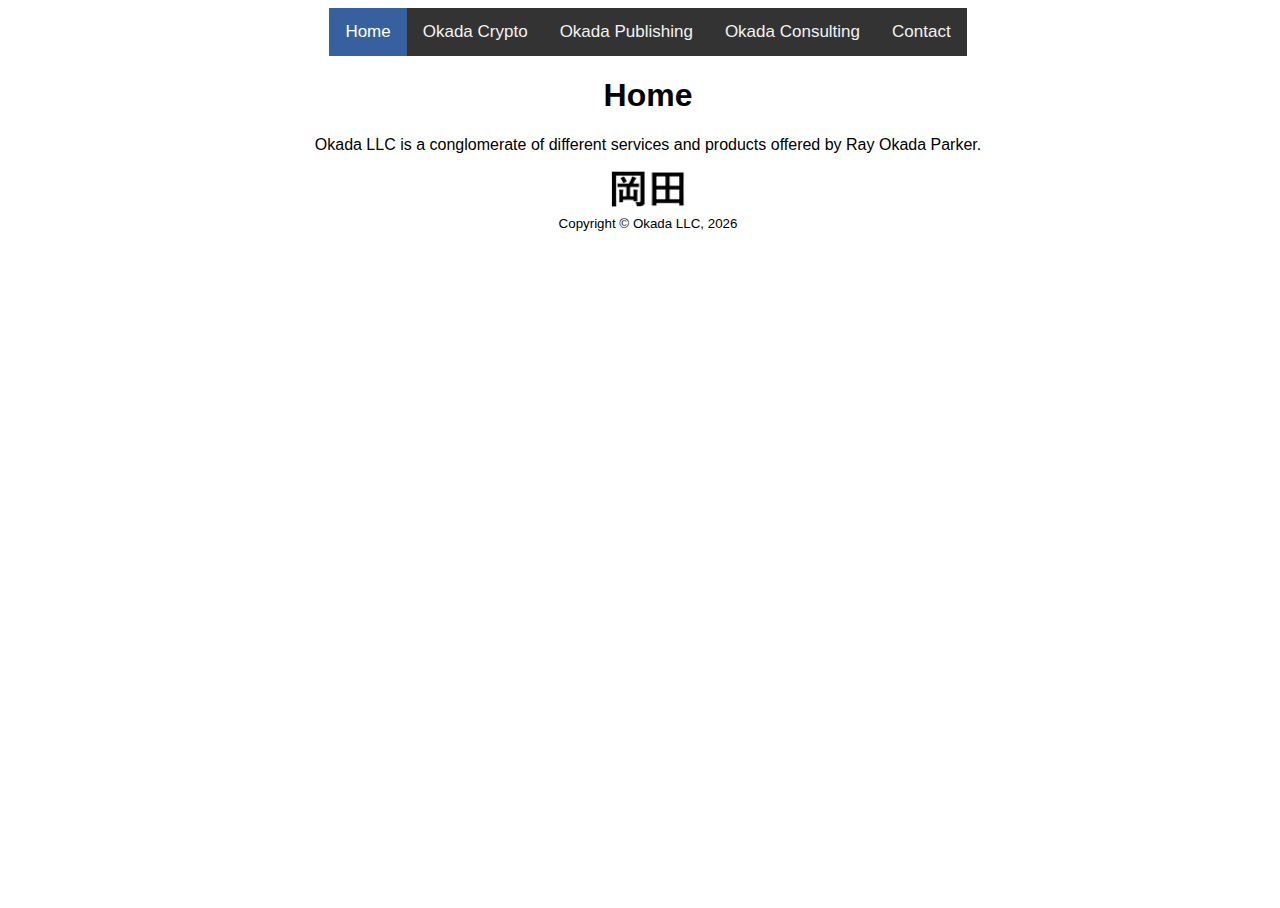
<file: index.html>
<!DOCTYPE html>
<html lang="en">

  <head>
    <!-- Global site tag (gtag.js) - Google Analytics -->
    <script async src="https://www.googletagmanager.com/gtag/js?id=UA-118380169-2"></script>
    <script>
      window.dataLayer = window.dataLayer || [];
      function gtag(){dataLayer.push(arguments);}
      gtag('js', new Date());

      gtag('config', 'UA-118380169-2');
    </script>

    <!-- Tags and such -->
    <meta name="viewport" content="width=device-width, initial-scale=1">

    <!-- CSS -->
    <link rel="stylesheet" type="text/css" href="okada.css">

  </head>


    <!-- Outside web page -->
    <title>Okada LLC</title>

    <!-- Add in fav stuff here -->


    <!-- Title -->

    <!-- Menu items -->
    <div class="nav">
      <a class="active" href="index.html">Home</a>
      <a href="crypto.html">Okada Crypto</a>
      <a href="publishing.html">Okada Publishing</a>
      <a href="consulting.html">Okada Consulting</a>
      <a href="contact.html">Contact</a>
   </div>
    <!-- Body -->

    <div class="body">
      <h1>Home</h1>

      <p>Okada LLC is a conglomerate of different services and products offered by Ray Okada Parker.</p>
    <!-- Bottom -->


    <div class="copyright py-4 text-center text-white">
      <div class="container">
        <img src="img/Logo1.png" width="78.75" height="40.25"><br>
        <small>Copyright &copy; Okada LLC, <script>document.write(new Date().getFullYear())</script></small>
      </div>
    </div>




</html>
</file>
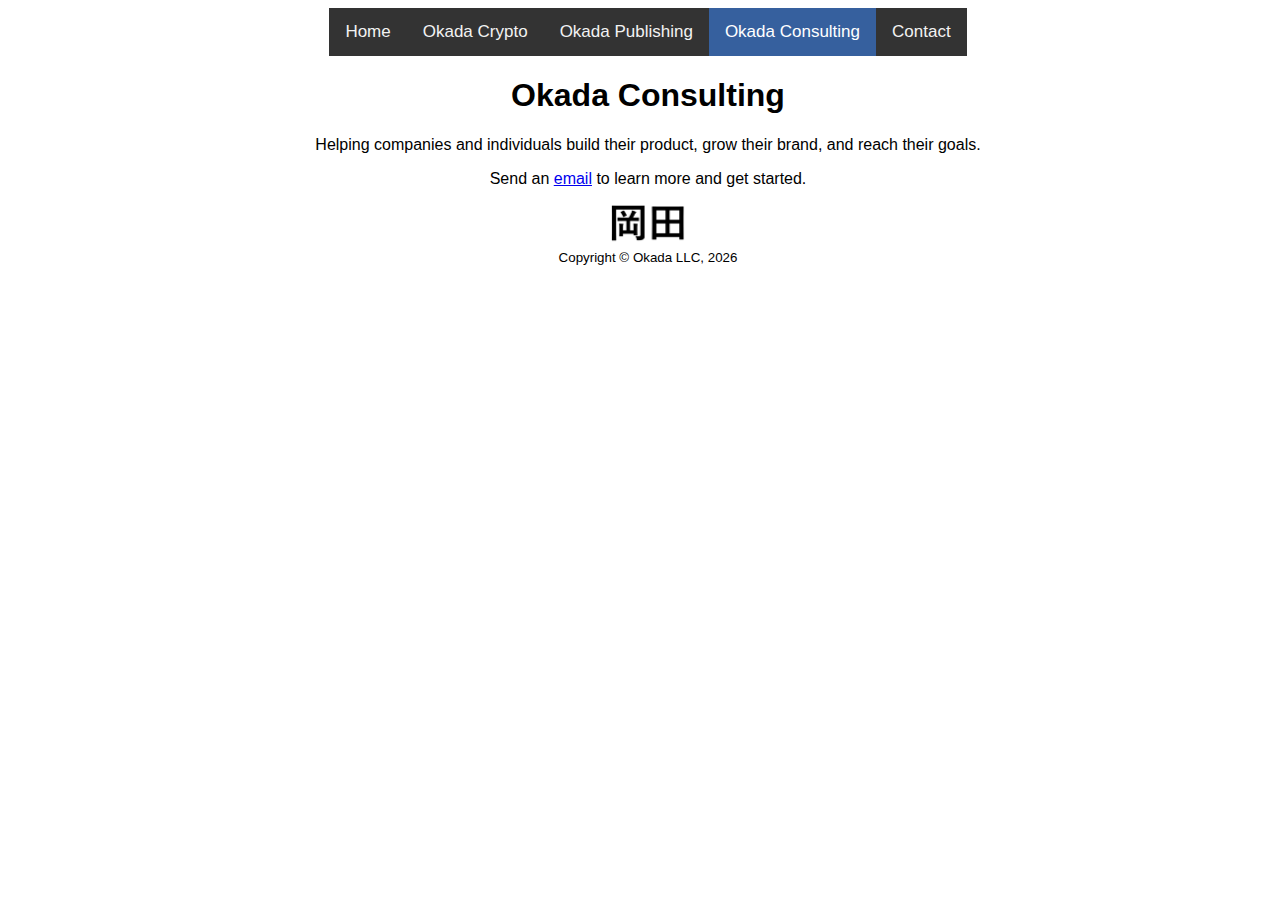
<file: consulting.html>
<!DOCTYPE html>
<html lang="en">

  <head>
    <!-- Global site tag (gtag.js) - Google Analytics -->
    <script async src="https://www.googletagmanager.com/gtag/js?id=UA-118380169-2"></script>
    <script>
      window.dataLayer = window.dataLayer || [];
      function gtag(){dataLayer.push(arguments);}
      gtag('js', new Date());

      gtag('config', 'UA-118380169-2');
    </script>

    <!-- Tags and such -->
    <meta name="viewport" content="width=device-width, initial-scale=1">

    <!-- CSS -->
    <link rel="stylesheet" type="text/css" href="okada.css">

  </head>


    <!-- Outside web page -->
    <title>Okada LLC</title>

    <!-- Add in fav stuff here -->


    <!-- Title -->

    <!-- Menu items -->
    <div class="nav">
      <a href="index.html">Home</a>
      <a href="crypto.html">Okada Crypto</a>
      <a href="publishing.html">Okada Publishing</a>
      <a class="active" href="consulting.html">Okada Consulting</a>
      <a href="contact.html">Contact</a>
   </div>
    <!-- Body -->

    <div class="body">
      <h1>Okada Consulting</h1>

      <p>Helping companies and individuals build their product, grow their brand, and reach their goals.</p>
      <p>Send an <a href="mailto:sales@okadallc.com?Subject=Business%20Inquiry">email</a> to learn more and get started.</p>
    <!-- Bottom -->


    <div class="copyright py-4 text-center text-white">
      <div class="container">
        <img src="img/Logo1.png" width="78.75" height="40.25"><br>
        <small>Copyright &copy; Okada LLC, <script>document.write(new Date().getFullYear())</script></small>
      </div>
    </div>




</html>
</file>
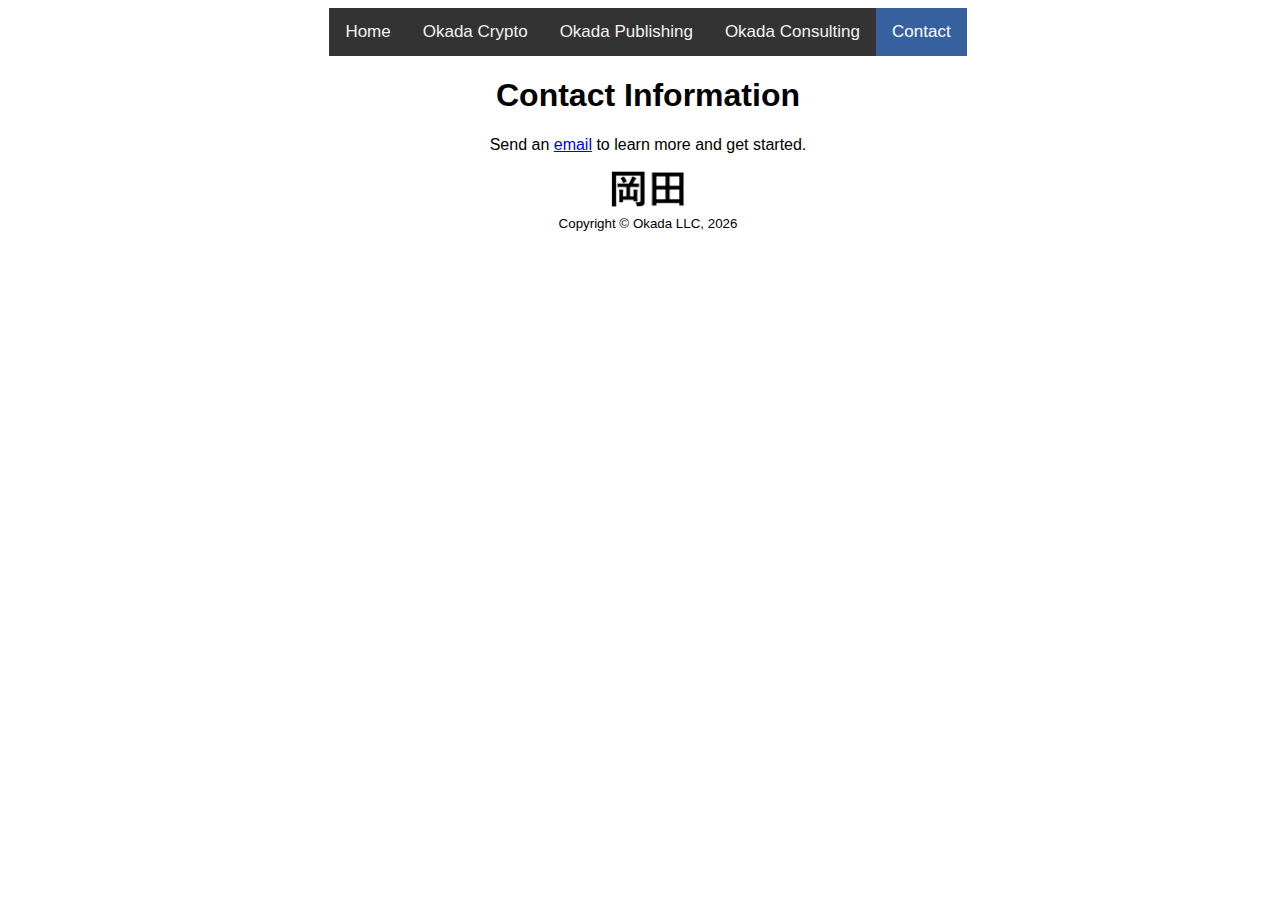
<file: contact.html>
<!DOCTYPE html>
<html lang="en">

  <head>
    <!-- Global site tag (gtag.js) - Google Analytics -->
    <script async src="https://www.googletagmanager.com/gtag/js?id=UA-118380169-2"></script>
    <script>
      window.dataLayer = window.dataLayer || [];
      function gtag(){dataLayer.push(arguments);}
      gtag('js', new Date());

      gtag('config', 'UA-118380169-2');
    </script>

    <!-- Tags and such -->
    <meta name="viewport" content="width=device-width, initial-scale=1">

    <!-- CSS -->
    <link rel="stylesheet" type="text/css" href="okada.css">

  </head>


    <!-- Outside web page -->
    <title>Okada LLC</title>

    <!-- Add in fav stuff here -->


    <!-- Title -->

    <!-- Menu items -->
    <div class="nav">
      <a href="index.html">Home</a>
      <a href="crypto.html">Okada Crypto</a>
      <a href="publishing.html">Okada Publishing</a>
      <a href="consulting.html">Okada Consulting</a>
      <a class="active" href="contact.html">Contact</a>
   </div>
    <!-- Body -->

    <div class="body">
      <h1>Contact Information</h1>

      <p>Send an <a href="mailto:sales@okadallc.com?Subject=Business%20Inquiry">email</a> to learn more and get started.</p>
    <!-- Bottom -->


    <div class="copyright py-4 text-center text-white">
      <div class="container">
        <img src="img/Logo1.png" width="78.75" height="40.25"><br>
        <small>Copyright &copy; Okada LLC, <script>document.write(new Date().getFullYear())</script></small>
      </div>
    </div>




</html>
</file>
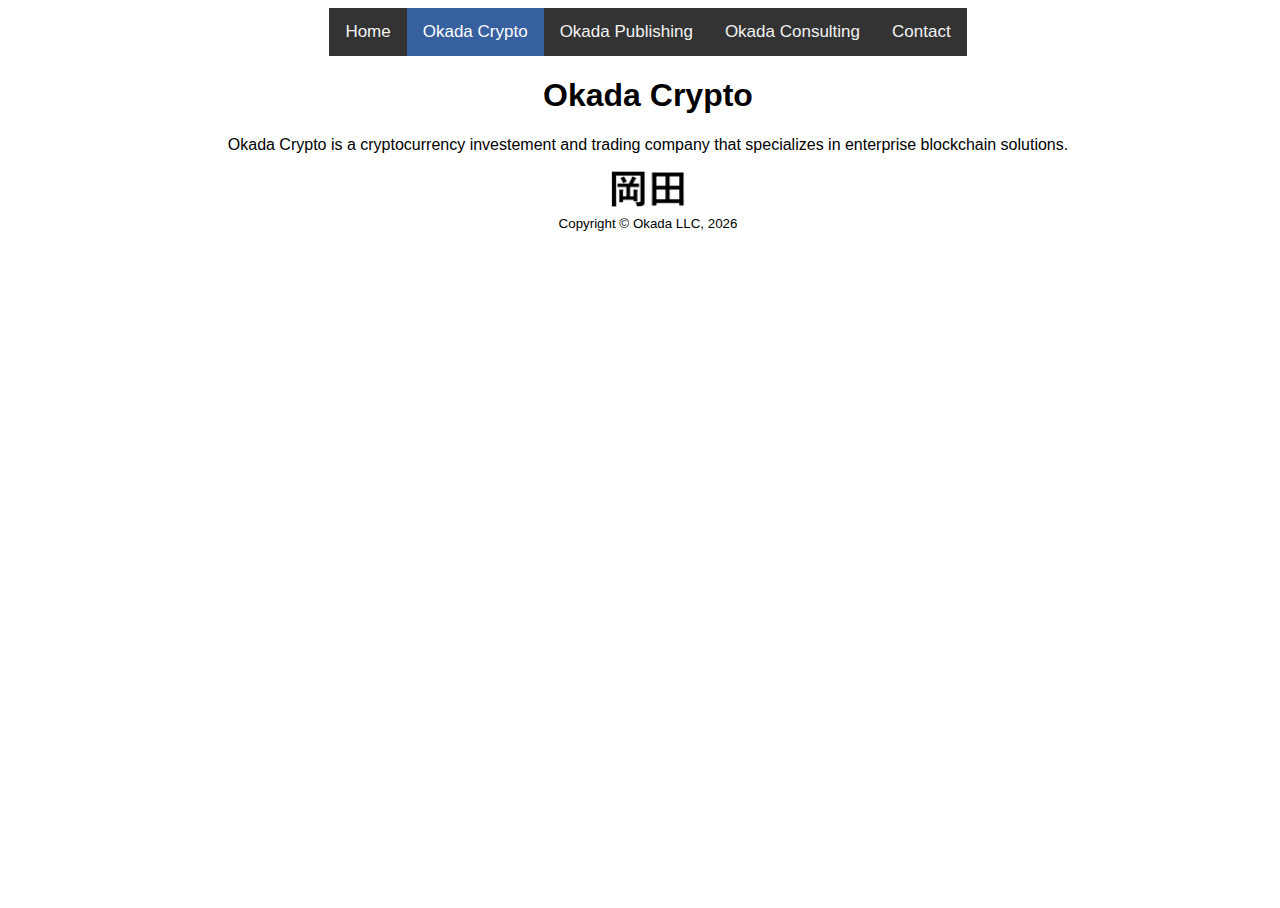
<file: crypto.html>
<!DOCTYPE html>
<html lang="en">

  <head>
    <!-- Global site tag (gtag.js) - Google Analytics -->
    <script async src="https://www.googletagmanager.com/gtag/js?id=UA-118380169-2"></script>
    <script>
      window.dataLayer = window.dataLayer || [];
      function gtag(){dataLayer.push(arguments);}
      gtag('js', new Date());

      gtag('config', 'UA-118380169-2');
    </script>

    <!-- Tags and such -->
    <meta name="viewport" content="width=device-width, initial-scale=1">

    <!-- CSS -->
    <link rel="stylesheet" type="text/css" href="okada.css">

  </head>


    <!-- Outside web page -->
    <title>Okada LLC</title>

    <!-- Add in fav stuff here -->


    <!-- Title -->

    <!-- Menu items -->
    <div class="nav">
      <a href="index.html">Home</a>
      <a class="active" href="crypto.html">Okada Crypto</a>
      <a href="publishing.html">Okada Publishing</a>
      <a href="consulting.html">Okada Consulting</a>
      <a href="contact.html">Contact</a>
   </div>
    <!-- Body -->

    <div class="body">
      <h1>Okada Crypto</h1>

      <p>Okada Crypto is a cryptocurrency investement and trading company that specializes in enterprise blockchain solutions.</p>
    <!-- Bottom -->


    <div class="copyright py-4 text-center text-white">
      <div class="container">
        <img src="img/Logo1.png" width="78.75" height="40.25"><br>
        <small>Copyright &copy; Okada LLC, <script>document.write(new Date().getFullYear())</script></small>
      </div>
    </div>




</html>
</file>
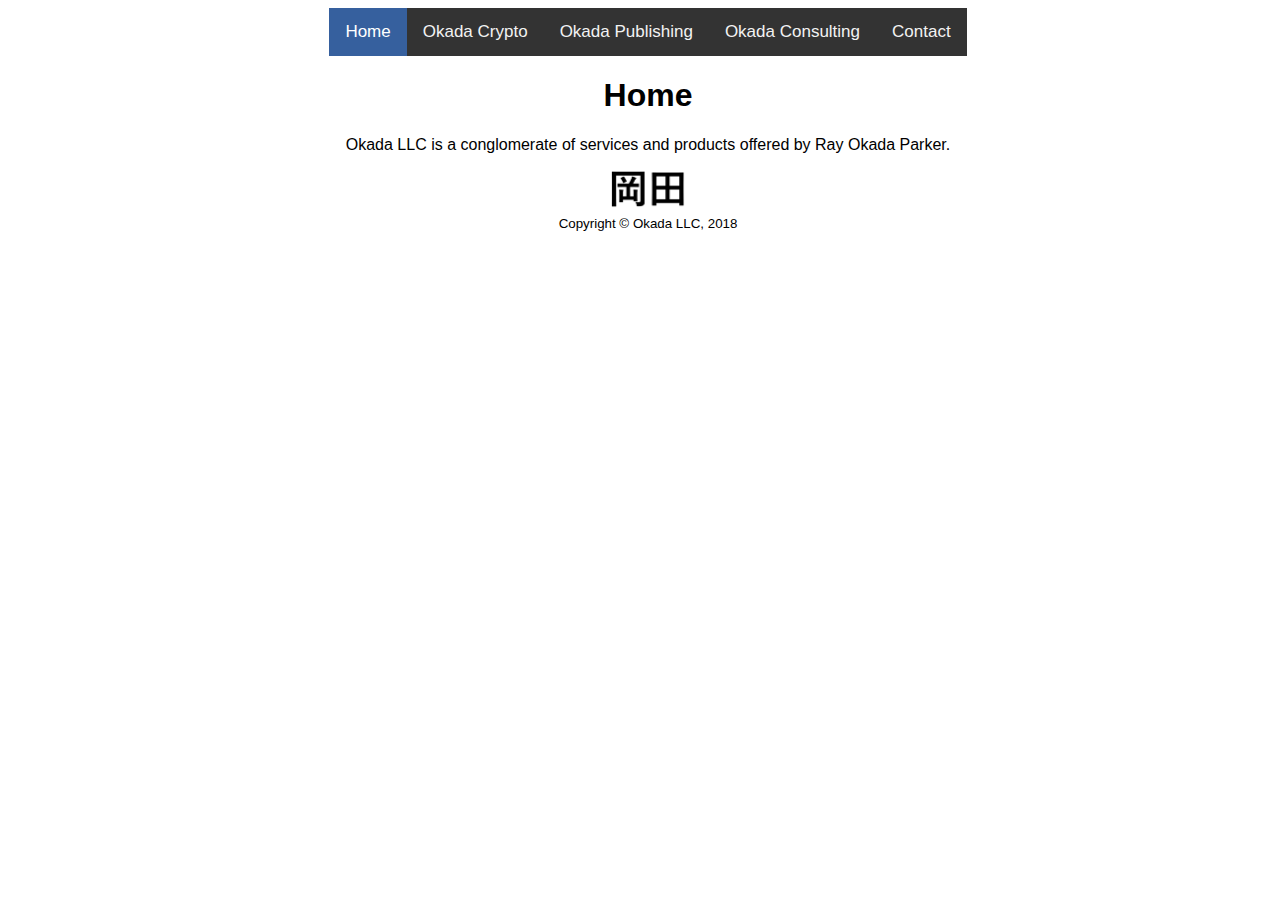
<file: home.html>
<!DOCTYPE html>
<html lang="en">

  <head>
    <!-- Global site tag (gtag.js) - Google Analytics -->
    <script async src="https://www.googletagmanager.com/gtag/js?id=UA-118380169-2"></script>
    <script>
      window.dataLayer = window.dataLayer || [];
      function gtag(){dataLayer.push(arguments);}
      gtag('js', new Date());

      gtag('config', 'UA-118380169-2');
    </script>

    <!-- Tags and such -->
    <meta name="viewport" content="width=device-width, initial-scale=1">

    <!-- CSS -->
    <link rel="stylesheet" type="text/css" href="okada.css">

  </head>


    <!-- Outside web page -->
    <title>Okada LLC</title>

    <!-- Add in fav stuff here -->


    <!-- Title -->

    <!-- Menu items -->
    <div class="nav">
      <a class="active" href="home.html">Home</a>
      <a href="crypto.html">Okada Crypto</a>
      <a href="publishing.html">Okada Publishing</a>
      <a href="consulting.html">Okada Consulting</a>
      <a href="contact.html">Contact</a>
   </div>
    <!-- Body -->

    <div class="body">
      <h1>Home</h1>

      <p>Okada LLC is a conglomerate of services and products offered by Ray Okada Parker.</p>
    <!-- Bottom --> 


    <div class="copyright py-4 text-center text-white">
      <div class="container">
        <img src="img/Logo1.png" width="78.75" height="40.25"><br>
        <small>Copyright &copy; Okada LLC, 2018</small>
      </div>
    </div>




</html>
</file>
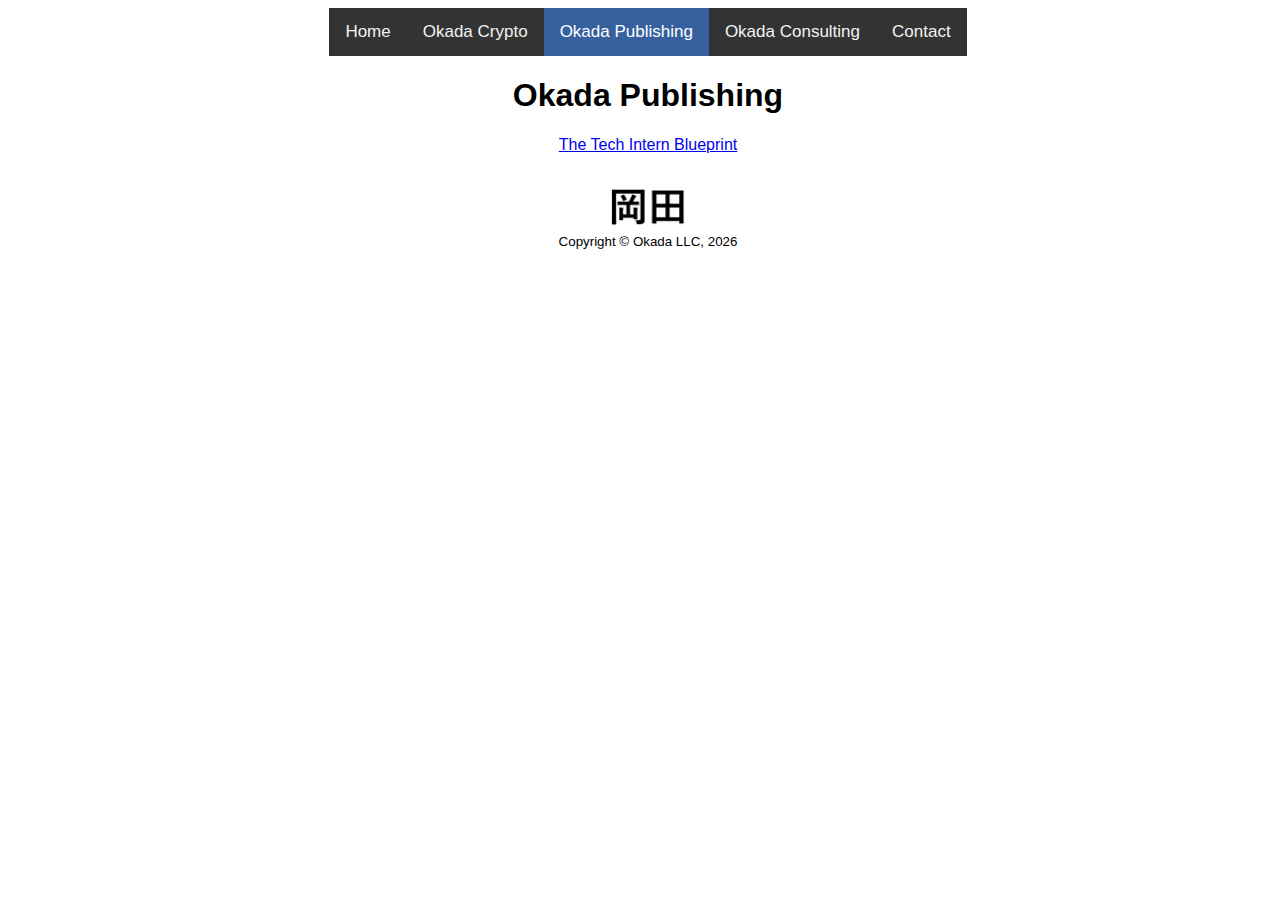
<file: publishing.html>
<!DOCTYPE html>
<html lang="en">

  <head>
    <!-- Global site tag (gtag.js) - Google Analytics -->
    <script async src="https://www.googletagmanager.com/gtag/js?id=UA-118380169-2"></script>
    <script>
      window.dataLayer = window.dataLayer || [];
      function gtag(){dataLayer.push(arguments);}
      gtag('js', new Date());

      gtag('config', 'UA-118380169-2');
    </script>

    <!-- Tags and such -->
    <meta name="viewport" content="width=device-width, initial-scale=1">

    <!-- CSS -->
    <link rel="stylesheet" type="text/css" href="okada.css">

  </head>


    <!-- Outside web page -->
    <title>Okada LLC</title>

    <!-- Add in fav stuff here -->


    <!-- Title -->

    <!-- Menu items -->
    <div class="nav">
      <a href="index.html">Home</a>
      <a href="crypto.html">Okada Crypto</a>
      <a class="active" href="publishing.html">Okada Publishing</a>
      <a href="consulting.html">Okada Consulting</a>
      <a href="contact.html">Contact</a>
   </div>
    <!-- Body -->

    <div class="body">
      <h1>Okada Publishing</h1>

      <p><a href="https://www.internblueprint.com">The Tech Intern Blueprint</a></p>
    
      <br>
    </div>
    <!-- Bottom -->


    <div class="copyright py-4 text-center text-white">
      <div class="container">
        <img src="img/Logo1.png" width="78.75" height="40.25"><br>
        <small>Copyright &copy; Okada LLC, <script>document.write(new Date().getFullYear())</script></small>
      </div>
    </div>




</html>
</file>
<file: okada.css>
html,
body {
  width: 100%;
  height: 100%;
}

body {
  font-family: 'Muli', 'Helvetica', 'Arial', 'sans-serif';
}

input {
    border: none;
    background-color: transparent;
 }

.nav {
    display: table;
    background-color: #333;
    overflow: hidden;
    text-align: center;
    margin: 0 auto;
}

.nav a {
    float: left;
    color: #f2f2f2;
    text-align: center;
    padding: 14px 16px;
    text-decoration: none;
    font-size: 17px;
}

.nav a:hover {
    background-color: #ddd;
    color: black;
}

.container {
    text-align: center;
}

.body {
    text-align: center;
}

.nav a.active {
    background-color: #36609e;
    color: white;
}
</file>
